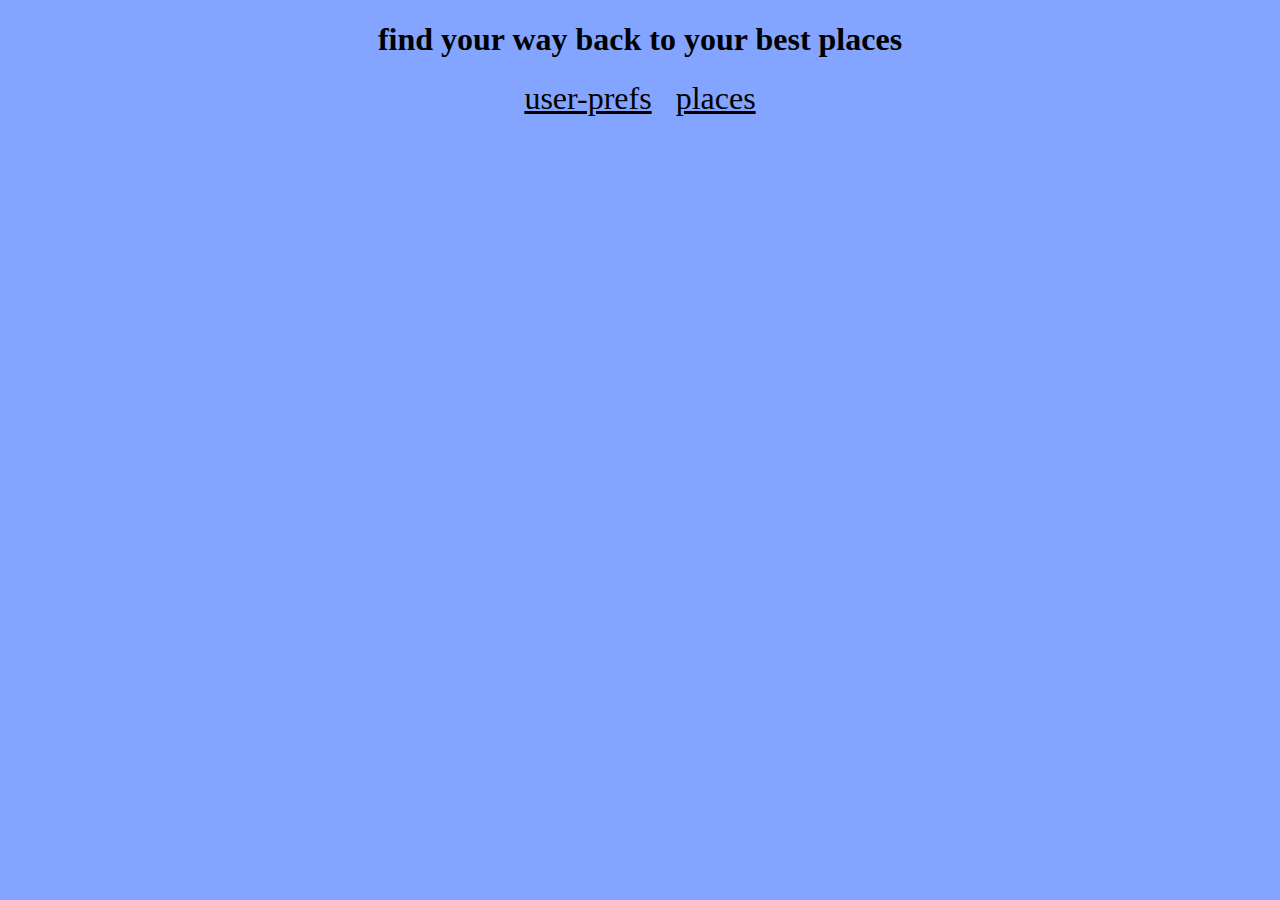
<file: index.html>
<!DOCTYPE html>
<html lang="en">
<head>
    <meta charset="UTF-8">
    <meta name="viewport" content="width=device-width, initial-scale=1.0">
    <link rel="stylesheet" href="css/style.css">
    <title>place keeper</title>
</head>
<body onload=" onInit()">
    <h1>find your way back to your best places</h1>
    <a href="http://127.0.0.1:5500/user-prefs.html">user-prefs</a>
    <a href="http://127.0.0.1:5500/map.html">places</a>

    <script src="/js/service/storage.service.js"></script>
    <script src="/js/service/user.service.js"></script>
    <script src="/js/user.controler.js"></script>
</body>
</html>
</file>
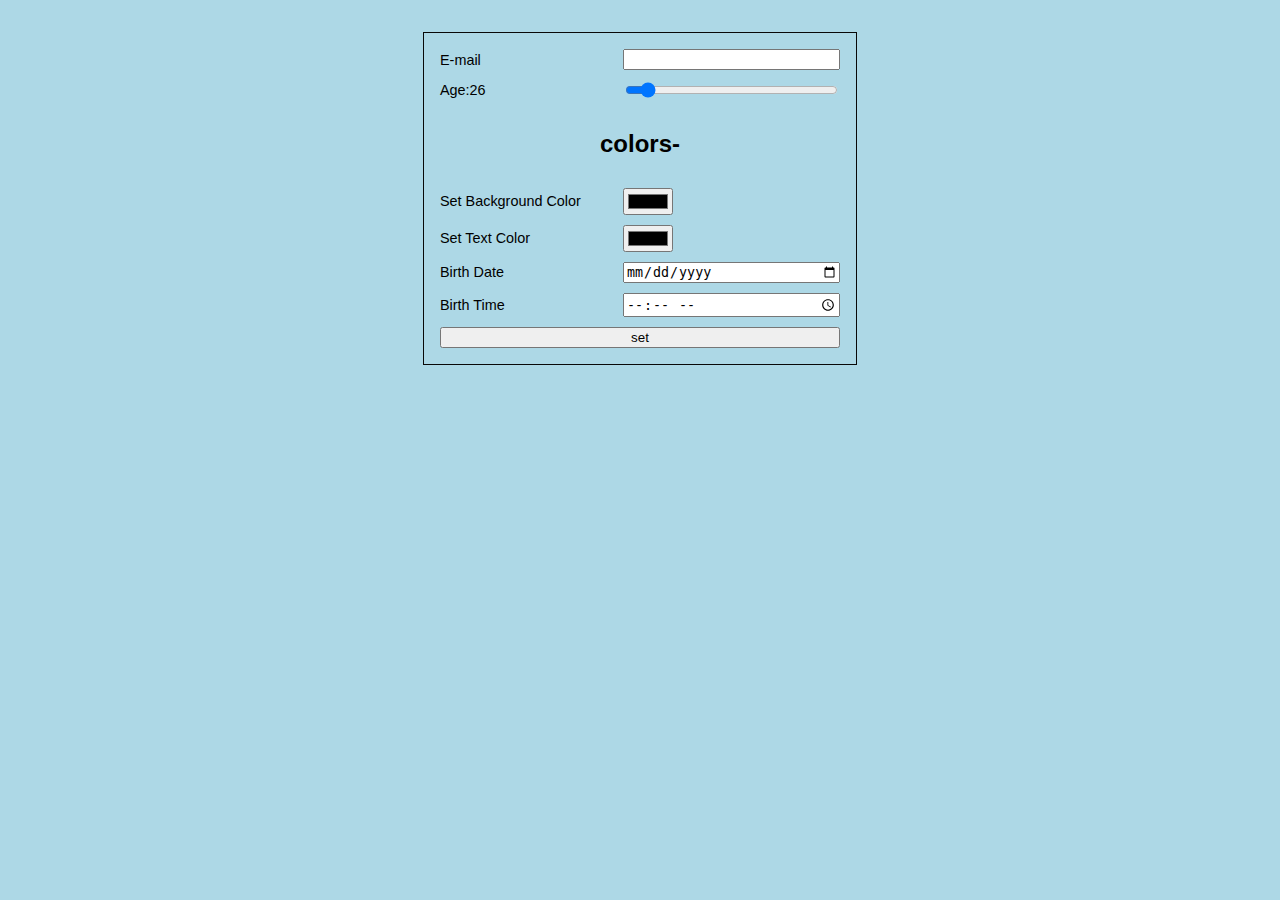
<file: user-prefs.html>
<!DOCTYPE html>
<html lang="en">
<head>
    <meta charset="UTF-8">
    <meta name="viewport" content="width=device-width, initial-scale=1.0">
    <link rel="stylesheet" href="css/user.css">
    <title>user prefs</title>
</head>
<body onload=" onInit()">
    <form>
        <label for="email">E-mail</label>
        <input type="email" name="email" onchange="onSetEmail(value)">

        <label for="age">Age:<span class="age">26</span> </label>
        <input type="range" id="age" name="age" min="18" max="120" value="26"
        onchange="onAge(value)">

        <h2>colors-</h2>

        <label for="background-color">Set Background Color</label>
        <input type="color" onchange="onBackgroundColor(value)">

        <label for="text-color">Set Text Color</label>
        <input type="color" onchange="onColor(value)">

        <label for="birth-date">Birth Date</label>
        <input type="date" onchange="onBirthDay(value)">

        <label for="birth-time">Birth Time</label>
        <input type="time" onchange="onBirthTime(value)">

        <button>set</button>


    </form>
    <script src="js/service/storage.service.js"></script>
    <script src="js/service/user.service.js"></script>
    <script src="js/user.controler.js"></script>

</body>
</html>
</file>
<file: css/style.css>
body{
    background-color: rgb(132, 165, 255);
    font-family: Georgia, 'Times New Roman', Times, serif;
    text-align: center;
}

a{
    font-size: 2em;
    padding: 10px;
    color: black;
}

a:hover{
    cursor: pointer;
    color: rgb(53, 52, 52);
}
</file>
<file: css/user.css>
body{
    font-family: Arial, Helvetica, sans-serif;
    background-color: lightblue;
}

form{
    display: grid;
    grid-template-columns: max-content max(1fr, 300px);
    gap: 10px;

    max-width: 400px;
    padding: 1em;
    border: 1px solid rgb(8, 8, 8);
    margin: 2em auto;
}

h2{
    grid-area: span 1/span 2;
    text-align: center;
}

label {
    font-size: .9em;
    grid-column: 1;
    align-self: center;
}

input {
    grid-column: 2;
}
button{
    grid-area: span 1/span 2;
    cursor: pointer;
}
</file>
